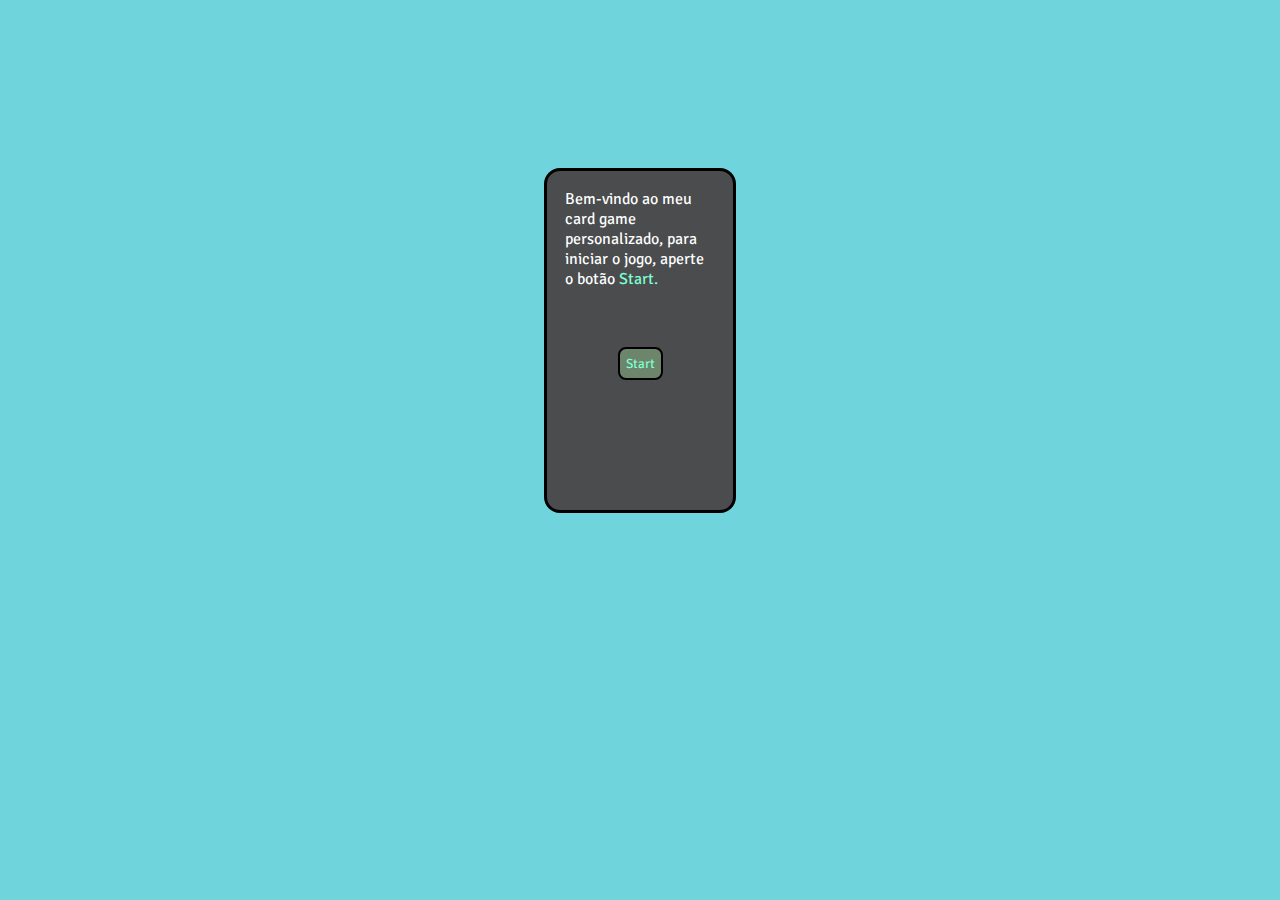
<file: html/index.html>
<!DOCTYPE html>
<html lang="en">
<head>
    <link rel="stylesheet" href="../css/interfaceCartas.css">
    <meta charset="UTF-8">
    <meta name="viewport" content="width=device-width, initial-scale=1.0">
    <title>Document</title>
</head>
<body>
    <div id="telaInicial">
        <p>Bem-vindo ao meu card game personalizado, para iniciar o jogo, aperte o botão <span>Start.</span></p>
        <button class="aparecer" onclick="teste()">Start</button>
   </div>
    <main id="mexe" >
        <div class="carta" style="display: none;">
            <div class="frente1">
                <h>Titulo1</h>
                <p id="numero"></p>
                <button onclick="virar()" class="botao1"> VIRAR</button>
            </div>
            <div class="costa" >
                <h>Resposta</h>
                <p></p>
            </div>
        </div>
        <div class="carta"  style="display: none;">
            <div class="frente2">
                <h>Titulo2</h>
                <p></p>
                <button onclick="virar()" class="botao1"> VIRAR</button>
            </div>
            <div class="costa">
                <h>Resposta</h>
                <p></p>
            </div>
        </div>
        <div class="carta"  style="display: none;">
            <div class="frente3">
                <h>Titulo3</h>
                <p></p>
                <button onclick="virar()" class="botao1"> VIRAR</button>
            </div>
            <div class="costa" >
                <h>Resposta</h>
                <p></p>
            </div>
        </div>
        <div class="carta"  style="display: none;">
            <div class="frente4">
                <h>Titulo4</h>
                <p></p>
                <button onclick="virar()" class="botao1"> VIRAR</button>
            </div>
            <div class="costa">
                <h>Resposta</h>
                <p></p>
            </div>
        </div>
        <div class="carta"  style="display: none;">
            <div class="frente5">
                <h>Titulo5</h>
                <p></p>
                <button onclick="virar()" class="botao1"> VIRAR</button>
            </div>
            <div class="costa">
                <h>Resposta</h>
                <p></p>
            </div>
        </div>
    </main>
    <script src="../js/CódigoCartas.js"></script>
</body>
</html>
</file>
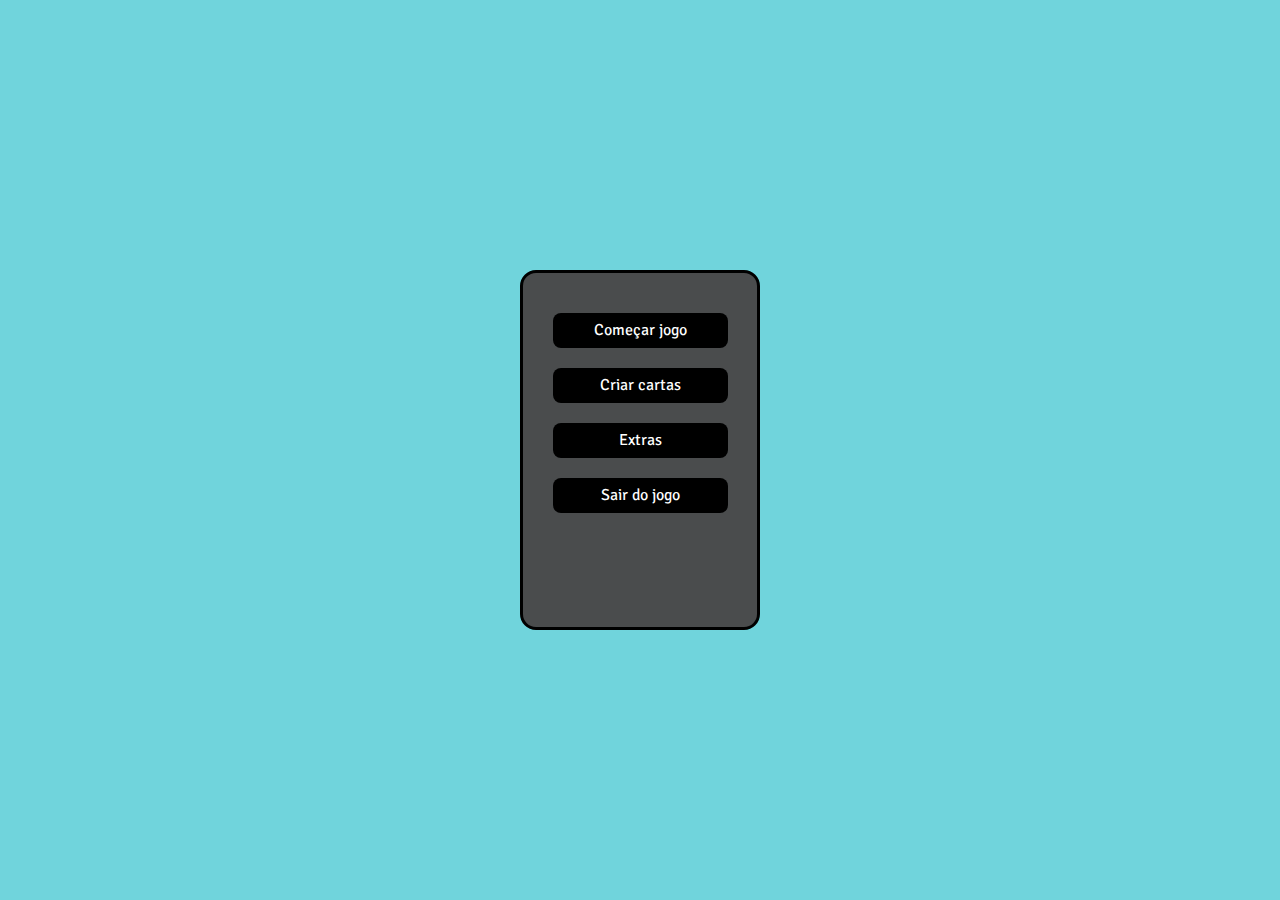
<file: html/interfaceMenu.html>
<!DOCTYPE html>
<html lang="en">
<head>
    <meta charset="UTF-8">
    <link rel="stylesheet" href="../css/interfaceMenu.css">
    <meta name="viewport" content="width=device-width, initial-scale=1.0">
    <title>Document</title>
</head>
<body>
    <main id="menu1">
        <div>
            <p class="acessar" id="start">Começar jogo</p>
            <p class="acessar" id="cards">Criar cartas</p>
            <p class="acessar" id="extras">Extras</p>
            <p class="acessar" id="sair">Sair do jogo</p>
        </div>
    </main>
    <main class="subMenu1" id="game-start"  style="display:none;">
        <h>Insira o jogador</h>
        <div id="novosInputs">
            <input class="jogador" type="text" name="jogador" placeholder="nome do jogador">
        </div>
        <div style="display:flex; width: 200px;padding-left: 92px; gap: 21px;">
            <p id="adicionar" onclick="adicionarInput()" style="font-size: 30px; cursor: pointer; width: 30px; text-align: center; padding-right: 14px;">+</p>
            <p id="legenda" style="display: none;">Adicionar jogador</p>
        </div>
        <button onclick="jogar()">Enviar</button>
    </main>
    <main class="subMenu2" id="game-cards"  style="display:none"></main>
    <main class="subMenu3" id="game-extras"  style="display:none"></main>
    <main class="subMenu4" id="game-sair"  style="display:none"></main>
    <script src="../js/códigoMenu.js"></script>
</body>
</html>
</file>
<file: css/interfaceCartas.css>
@import url('https://fonts.googleapis.com/css2?family=Signika+Negative&display=swap');


* {
    padding: 0px;
    margin: 0px;
    outline: 0px;
    border: 0px;
    box-sizing: border-box;
    color: white;
    font-family: 'Signika Negative', sans-serif;
    
}

body {
     background-color: rgba(37, 190, 201, 0.656);
     display: flex;
     justify-content: center;
     align-items: center;
     flex-direction: column;
     height: 100vh;
     overflow: hidden;
}

main {
    width: 270px;
    height: 350px;
    position: relative;
}

div#telaInicial {
    height: 345px;
    width: 15%;
    display: flex;
    flex-direction: column;
    justify-content: flex-start;
    align-items: center;
    margin-top: 130px;
    border: 3px solid rgb(0, 0, 0);
    border-radius: 16px;
    background-color: rgba(69, 59, 59, 0.885);

}

div#telaInicial p {
    margin: 18px;
}

div#telaInicial span {
    color: aquamarine;
}

div#telaInicial button.aparecer {
    color:  aquamarine;
    background-color: rgba(155, 212, 151, 0.421);
    margin-top: 40px;
    border-radius: 8px;
    padding: 6px;
    border: 2px solid rgb(0, 0, 0);
    cursor: pointer;
}

main div.carta {
    position: absolute;
    width: 100%;
    height: 100%;
    transform-style: preserve-3d;
    transition: 2s;
}



main div.carta div.frente1, div.frente2, div.frente3, div.frente4, div.frente5 {
    position: absolute;
    height: 100%;
    background-color: rgba(69, 59, 59, 0.885);
    backface-visibility: hidden;
    width: 100%;
    border: 4px solid rgb(0, 0, 0);
    display: flex;
    flex-direction: column;
    align-items: center;
    gap: 20px;
    padding-top: 40px;
    overflow-wrap: break-word;
    overflow: hidden;
    border-radius: 20px;
}

main div.carta div.frente1 p, div.frente2 p, div.frente3 p, div.frente4 p, div.frente5 p {
    height: 223px;
    width: 252px;
    overflow-y: auto;
    padding-bottom: 12px;
    margin-left: 12px;
    margin-bottom: 12px ;
}

main div.carta div.frente1 h, div.frente2 h, div.frente3 h, div.frente4 h, div.frente5 h {
    color: aquamarine;
}


main div.carta div.frente1 button, main div.carta div.frente2 button, main div.carta div.frente3 button, main div.carta div.frente4 button, main div.carta div.frente5 button    {
    margin-bottom: 15px;
    padding: 4px 4px 4px 4px;
    border-radius: 5px;
    border: 2px solid black;
    color: white;
    background-color: rgba(155, 212, 151, 0.421);
    cursor: pointer;
}


main div.carta div.costa{
    position: absolute;
    background-color: rgba(69, 59, 59, 0.885);
    backface-visibility: hidden;
    width: 100%;
    height: 100%;
    border: 4px solid black;
    display: flex;
    flex-direction: column;
    align-items: center;
    gap: 20px;
    padding-top: 40px;
    overflow-wrap: break-word;
    overflow: hidden;
    border-radius: 20px;
    transform: rotateY(180deg);


}

main div.carta div.costa p {
    height: 223px;
    width: 252px;
    overflow-y: auto;
    padding-bottom: 12px;
    margin-left: 12px;
    margin-bottom: 12px ;
    
}

main div.carta div.costa h {
    color: aquamarine;
}
</file>
<file: css/interfaceMenu.css>
@import url('https://fonts.googleapis.com/css2?family=Signika+Negative&display=swap');

* {
    padding: 0px;
    margin: 0px;
    outline: 0px;
    border: 0px;
    box-sizing: border-box;
    color: white;
    font-family: 'Signika Negative', sans-serif;    
}

body {
    background-color: rgba(37, 190, 201, 0.656);
    display: flex;
    justify-content: center;
    align-items: center;
    flex-direction: column;
    height: 100vh;
    overflow: hidden;
}

body main {
    height: 400px;
    width: 280px;
    display: flex;
    align-items: center;
    justify-content: center;
}
body main div {
    height: 360px;
    width: 240px;
    border: 3px solid rgb(0, 0, 0);
    border-radius: 16px;
    background-color: rgba(69, 59, 59, 0.885);
    display: flex;
    align-items: center;
    justify-content: center;
    flex-direction: column;
    gap: 20px;
    padding-bottom: 75px;
}

body main div p {
    width: 175px;
    text-align: center;
    background-color: black;
    border-radius: 8px;
    height: 35px;
    padding-top: 7px;
    cursor: pointer;
}
body main.subMenu1 {
    background-color: rgba(69, 59, 59, 0.885);
    align-items: center;
    justify-content: flex-start;
    flex-direction: column;
    gap: 30px;
    border-radius: 16px;
    border: 3px solid rgb(0, 0, 0);
    overflow: hidden;
    opacity: 0;
}

body main.subMenu1 h {
    margin-top: 60px;
    font-size: 35px;
}

body main.subMenu1 label {
    text-align: center;
}

body main.subMenu1 label input {
    display: block;
    margin-top: 12px;
    border-radius: 6px;
    border: 2px solid black;
    color: black;
    padding: 5px 0px 5px 5px
}

body main.subMenu1 button {
    color: black;
    width: 50px;
    height: 25px;
    border-radius: 6px;
}

body main.subMenu2 {
    background-color: blue;
}

body main.subMenu3 {
    background-color: violet;
}

body main.subMenu4 {
    background-color: darkgreen;
}
</file>
